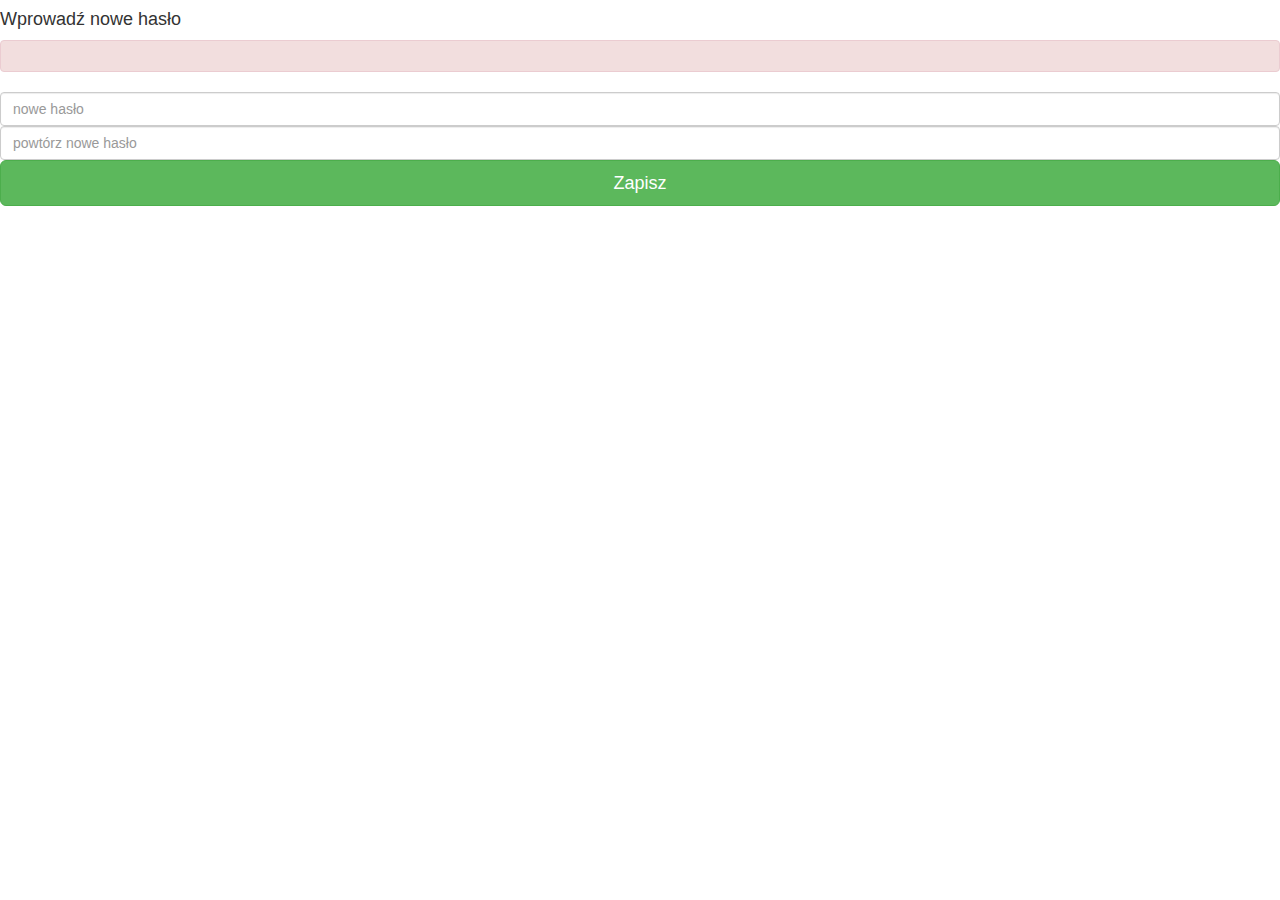
<file: target/classes/templates/auth/resetPassword.html>
<!DOCTYPE html>
<html lang="en" xmlns="http://www.w3.org/1999/xhtml"
	xmlns:th="http://www.thymeleaf.org"
	xmlns:sec="http://www.thymeleaf.org/thymeleaf-extras-springsecurity3">
	
<head>
<meta name="viewport" content="width=device-width, initial-scale=1.0">
<meta http-equiv="Content-Type" content="text/html; charset=UTF-8" />
<meta http-equiv="X-UA-Compatible" content="IE=edge" />

<title></title>

<link rel='stylesheet' href="https://maxcdn.bootstrapcdn.com/font-awesome/4.7.0/css/font-awesome.min.css" />
<link rel='stylesheet' href="https://maxcdn.bootstrapcdn.com/bootstrap/3.3.5/css/bootstrap.min.css" />
<link rel='stylesheet' href='https://fonts.googleapis.com/css?family=Roboto' type='text/css' />
<link rel='stylesheet' href='https://fonts.googleapis.com/css?family=Exo' type='text/css' />
<link rel='stylesheet' href="https://fonts.googleapis.com/css?family=Lato:400,700" />
<link rel='stylesheet' th:href="@{/css/login.css}" />


</head>

<body id="loginBody">
	
			<form action="#" th:action="@{/resetPassword}" th:object="${passwordResetDTO}" th:method="post" class="form-signin">
			
						<input id="userIdHiddenField" type="hidden" th:field="*{userId}" /> 

			<h4 class="form-signin-heading">Wprowadź nowe hasło</h4>

			<div class="message" th:utext="${message}"></div>

			<div th:if="${param.error}" class="alert alert-danger">
			 	<span th:text="#{prop.login.error}" class="alertText"></span>
			</div>

			<span th:if="${#fields.hasErrors('password')}" th:errors="*{password}" class="errorText"></span>
			<input id="password" type="password" class="form-control input-box" th:field="*{password}" placeholder="nowe hasło" /> 
			
			<span th:if="${#fields.hasErrors('passwordRepeated')}" th:errors="*{passwordRepeated}" class="errorText"></span>
			<input id="passwordRepeated" type="password" class="form-control input-box" th:field="*{passwordRepeated}" placeholder="powtórz nowe hasło" /> 
			
			<button class="btn btn-lg btn-success btn-block" type="submit" id="logginButton">Zapisz</button>
			
		</form>
</body>
</html>
</file>
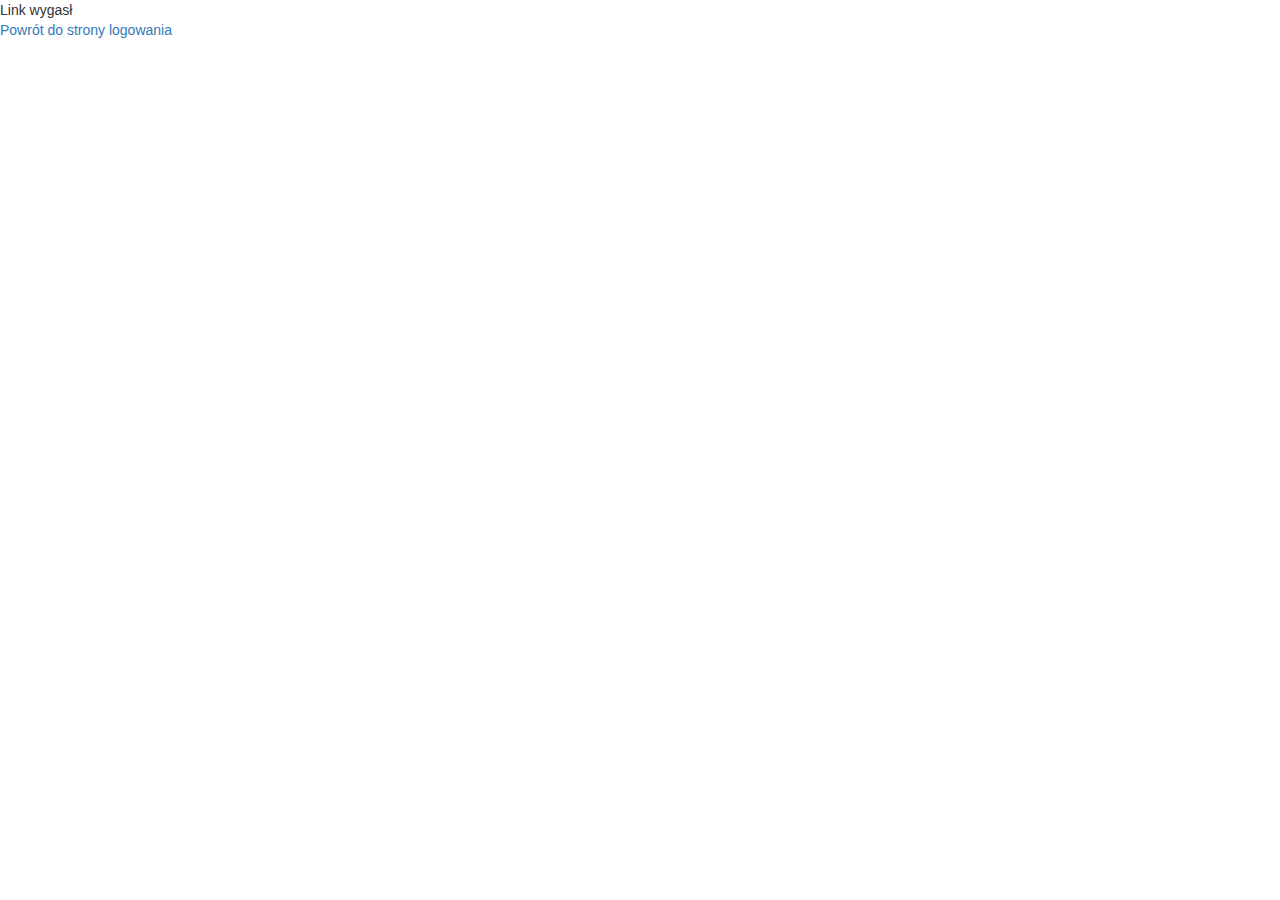
<file: target/classes/templates/auth/resetPasswordFailed.html>
<!DOCTYPE html>
<html lang="en" xmlns="http://www.w3.org/1999/xhtml"
	xmlns:th="http://www.thymeleaf.org"
	xmlns:sec="http://www.thymeleaf.org/thymeleaf-extras-springsecurity3">
	
<head>
<meta name="viewport" content="width=device-width, initial-scale=1.0">
<meta http-equiv="Content-Type" content="text/html; charset=UTF-8" />
<meta http-equiv="X-UA-Compatible" content="IE=edge" />

<title>Login</title>

<link rel='stylesheet' href="https://maxcdn.bootstrapcdn.com/font-awesome/4.7.0/css/font-awesome.min.css" />
<link rel='stylesheet' href="https://maxcdn.bootstrapcdn.com/bootstrap/3.3.5/css/bootstrap.min.css" />
<link rel='stylesheet' href='https://fonts.googleapis.com/css?family=Roboto' type='text/css' />
<link rel='stylesheet' href='https://fonts.googleapis.com/css?family=Exo' type='text/css' />
<link rel='stylesheet' href="https://fonts.googleapis.com/css?family=Lato:400,700" />
<link rel='stylesheet' th:href="@{/css/login.css}" />
</head>

<body id="loginBody">
	
				<form action="#"  th:method="post" id="formularz" class="form-signin">

				<div class="form-signin-heading">Link wygasł</div>
			
				<div class="message" th:utext="${message}"></div>
<!-- 
				<input id="password" type="text" class="form-control input-box"  placeholder=""  disabled="disabled"/> 
		
				<input id="passwordRepeated" type="text" class="form-control input-box" placeholder="" disabled="disabled"/> 
		
				<button class="btn btn-lg btn-default btn-block" disabled="disabled">Submit</button>
 -->

				<div class="authLabel"><a href="/login">Powrót do strony logowania</a></div>
				
		</form>
</body>
</html>
</file>
